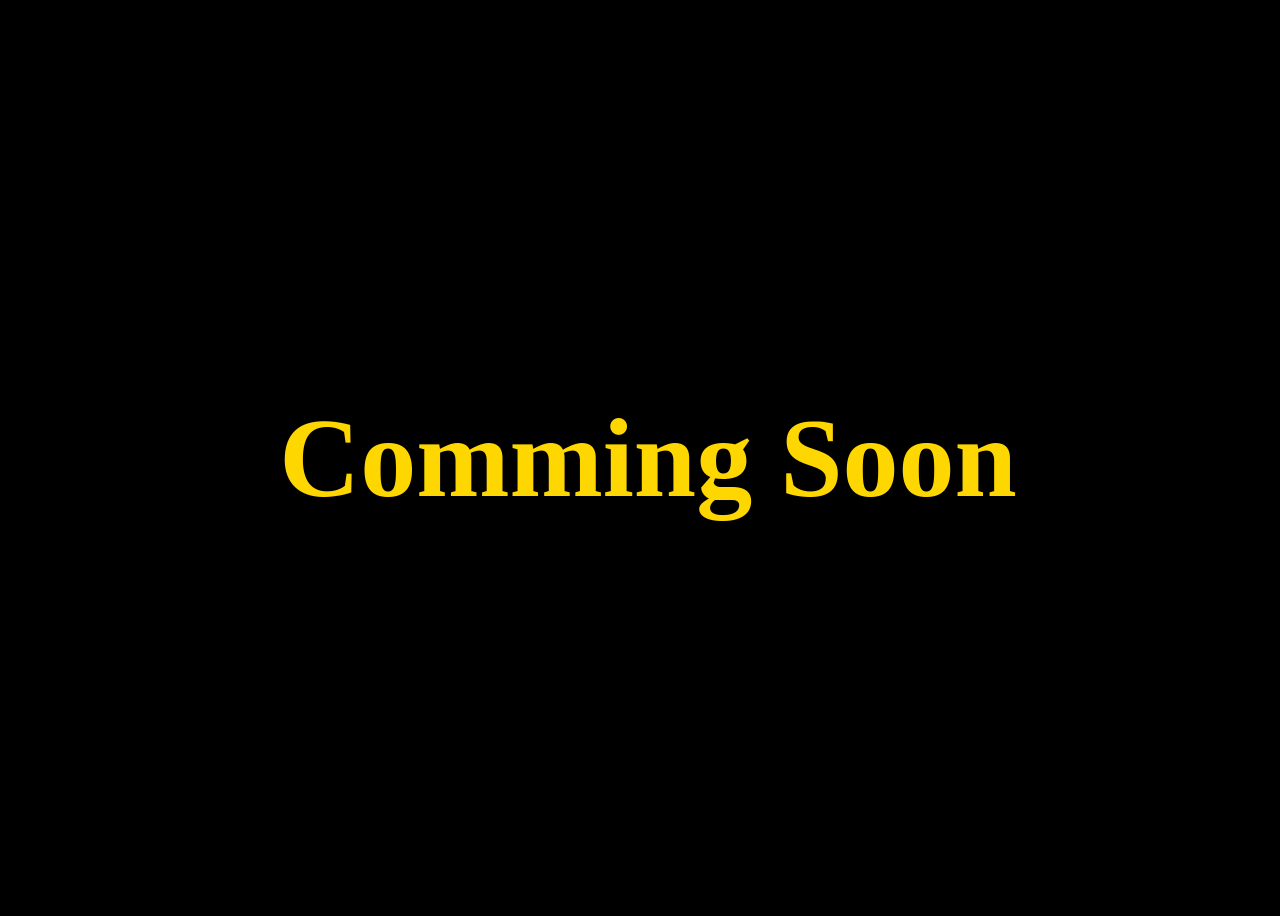
<file: Pages/cart.html>
<!DOCTYPE html>
<html lang="en">
<head>
    <meta charset="UTF-8">
    <meta name="viewport" content="width=device-width, initial-scale=1.0">
    <title>Document</title>
    <style>
        body {
            height: 100vh;  
            width: 100%;
            background-color: black;
            display: flex;
            justify-content: center;
            align-items: center;
        }
    </style>
</head>
<body>
            <h1 style="color: gold; font-size: 7rem;">Comming Soon </h1>
</body>
</html>
</file>
